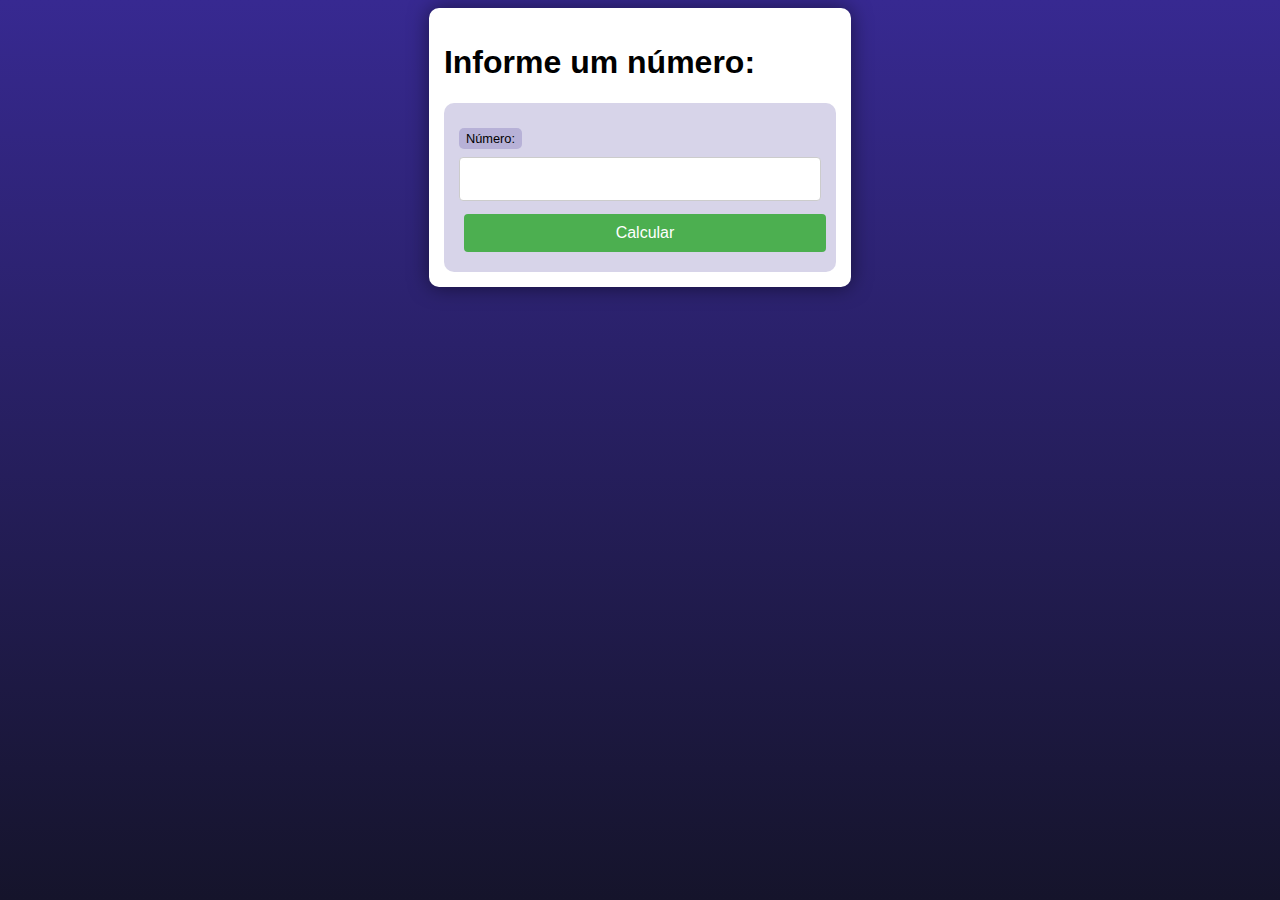
<file: desafios/d001/index.html>
<!DOCTYPE html>
<html lang="pt-br">
<head>
    <meta charset="UTF-8">
    <meta name="viewport" content="width=device-width, initial-scale=1.0">
    <title>Desafio PHP</title>
    <link rel="stylesheet" href="style.css">
</head>
<body>
    <main>
        <h1>Informe um número:</h1>
        <form action="resposta.php" method="get">
            <label for="number">Número:</label>
            <input type="number" name="number" id="idnumber" required>
            <input type="submit" value="Calcular">
        </form>        
    </main>
</body>
</html>
</file>
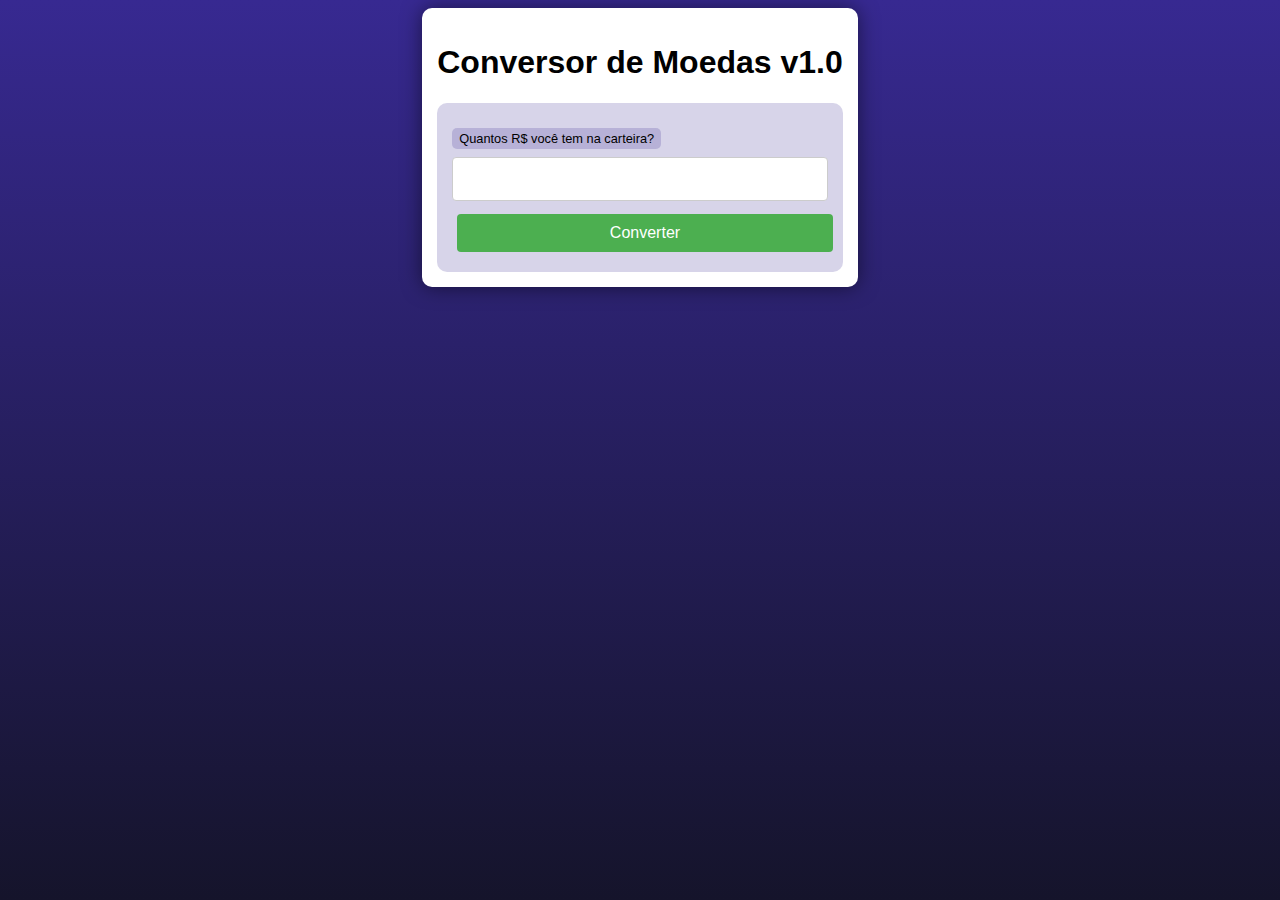
<file: desafios/d003/index.html>
<!DOCTYPE html>
<html lang="pt-br">
<head>
    <meta charset="UTF-8">
    <meta name="viewport" content="width=device-width, initial-scale=1.0">
    <title>Interação com Formulário</title>
    <link rel="stylesheet" href="style.css">
</head>
<body>
    <main>
        <h1>Conversor de Moedas v1.0</h1>
        <form action="conversao.php" method="get">
            <label for="number">Quantos R$ você tem na carteira?</label>
            <input type="number" name="carteira" id="idcarteira" step="0.01" required>
            <input type="submit" value="Converter">
        </form>        
    </main>
</body>
</html>
</file>
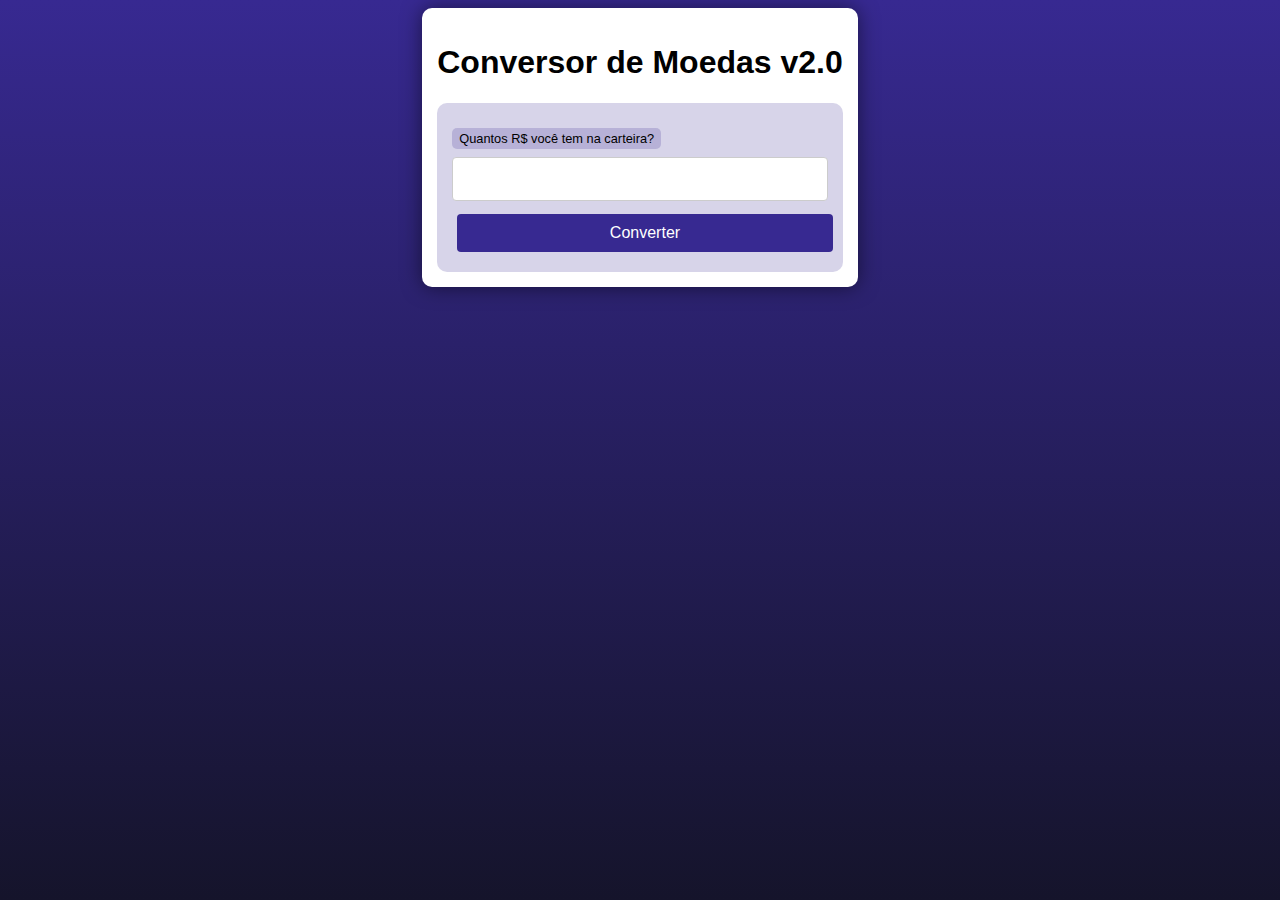
<file: desafios/d004/index.html>
<!DOCTYPE html>
<html lang="pt-br">
<head>
    <meta charset="UTF-8">
    <meta name="viewport" content="width=device-width, initial-scale=1.0">
    <title>Interação com Formulário</title>
    <link rel="stylesheet" href="style.css">
</head>
<body>
    <section>
        <h1>Conversor de Moedas v2.0</h1>
        <form action="conversao.php" method="get">
            <label for="number">Quantos R$ você tem na carteira?</label>
            <input type="number" name="carteira" id="idcarteira" required>
            <input type="submit" value="Converter">
        </form>        
    </section>
</body>
</html>
</file>
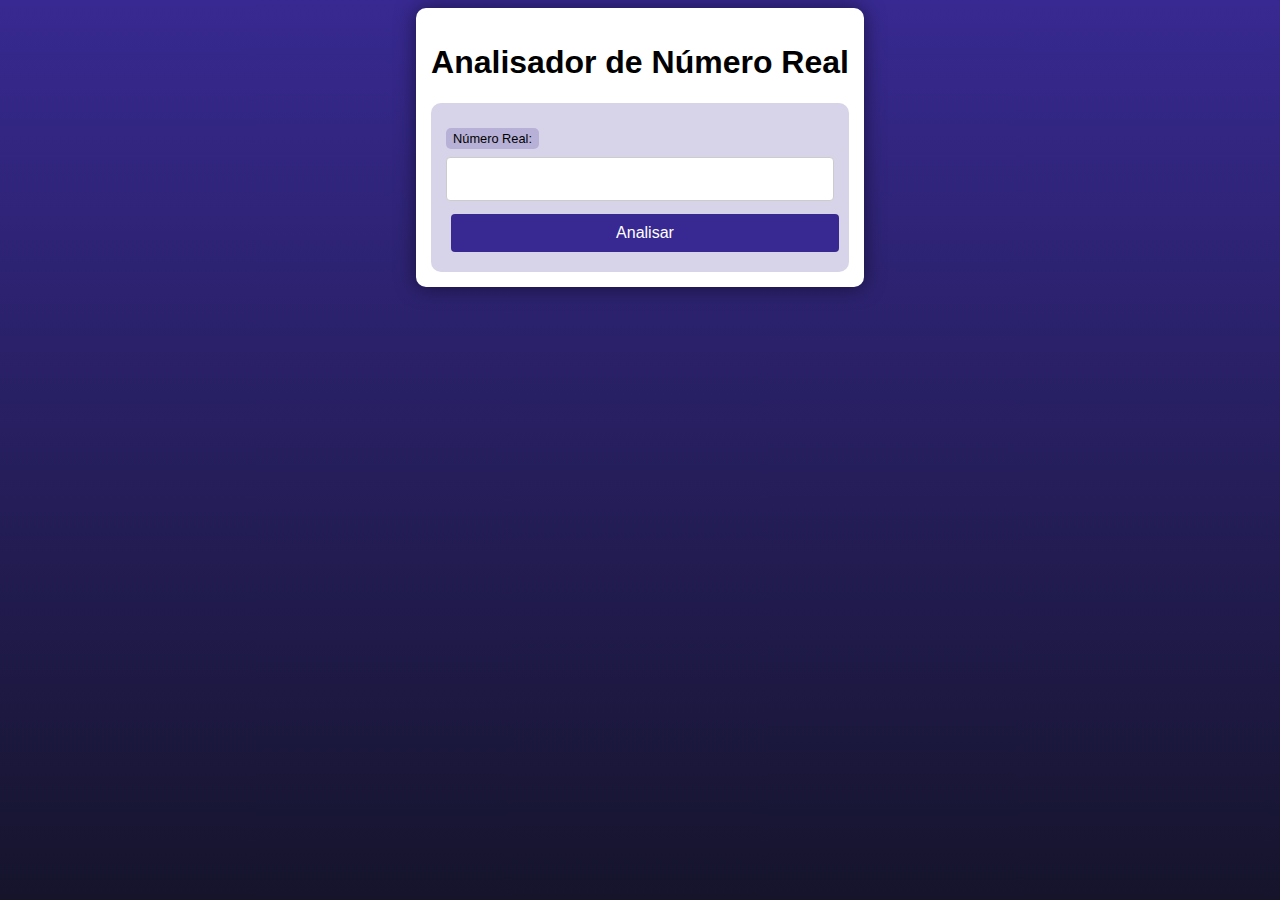
<file: desafios/d005/index.html>
<!DOCTYPE html>
<html lang="pt-br">
<head>
    <meta charset="UTF-8">
    <meta name="viewport" content="width=device-width, initial-scale=1.0">
    <title>Interação com Formulário</title>
    <link rel="stylesheet" href="style.css">
</head>
<body>
    <main>
        <h1>Analisador de Número Real</h1>
        <form action="numero.php" method="post">
            <label for="number">Número Real:</label>
            <input type="number" name="num" id="idnum" step="0.001"> 
            <input type="submit" value="Analisar">
        </form>        
    </main>
</body>
</html>
</file>
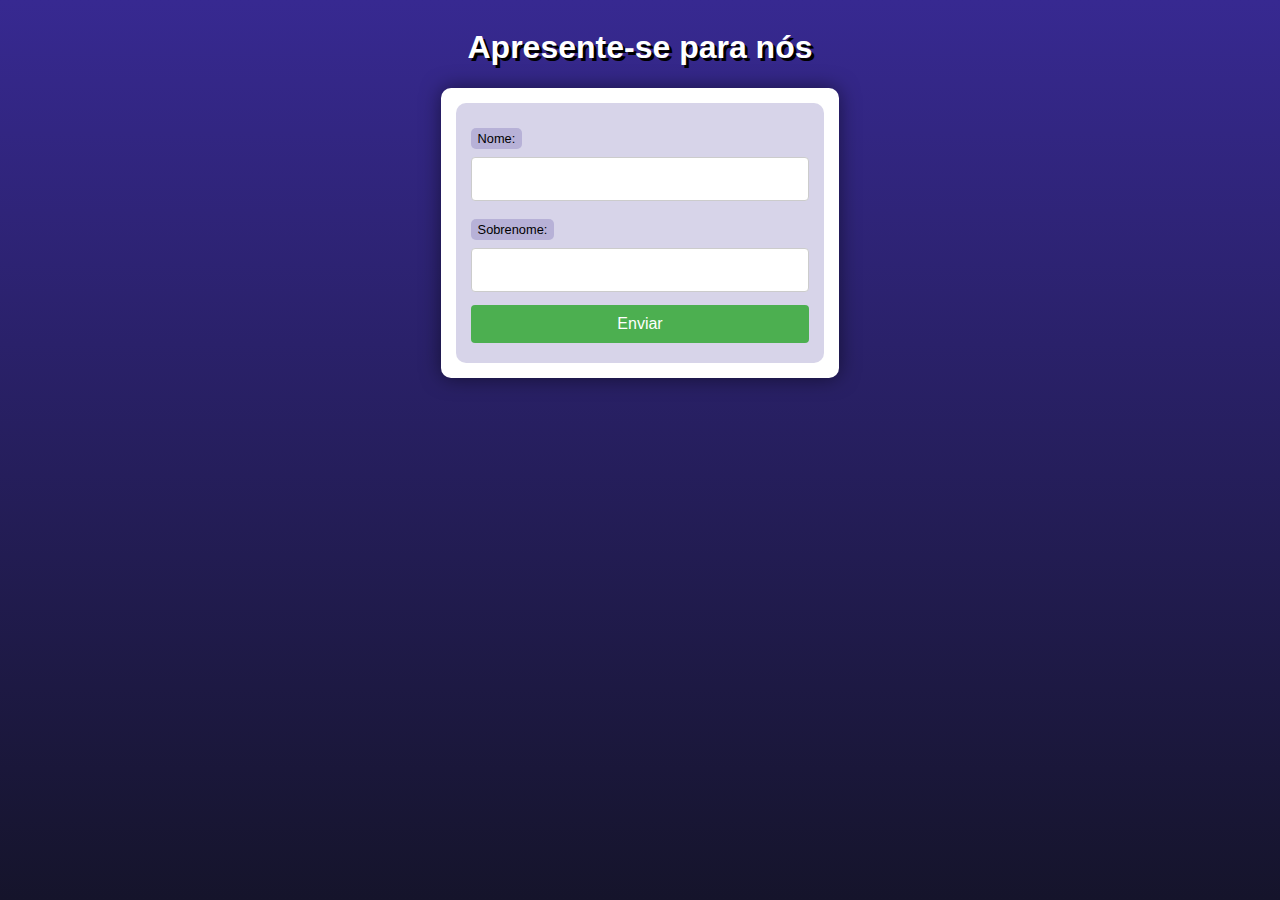
<file: exercicios/ex004/index.html>
<!DOCTYPE html>
<html lang="pt-br">
<head>
    <meta charset="UTF-8">
    <meta name="viewport" content="width=device-width, initial-scale=1.0">
    <title>Interação com Formulário</title>
    <link rel="stylesheet" href="../css/style.css">
</head>
<body>
    <header>
        <h1>Apresente-se para nós</h1>
    </header>
    <section>
        <form action="cad.php" method="get">
            <label for="name">Nome:</label>
            <input type="text" name="nome" id="idnome" required>
            <label for="name">Sobrenome:</label>
            <input type="text" name="sobrenome" id="idsobrenome" required>
            <input type="submit" value="Enviar">
        </form>        
    </section>
</body>
</html>
</file>
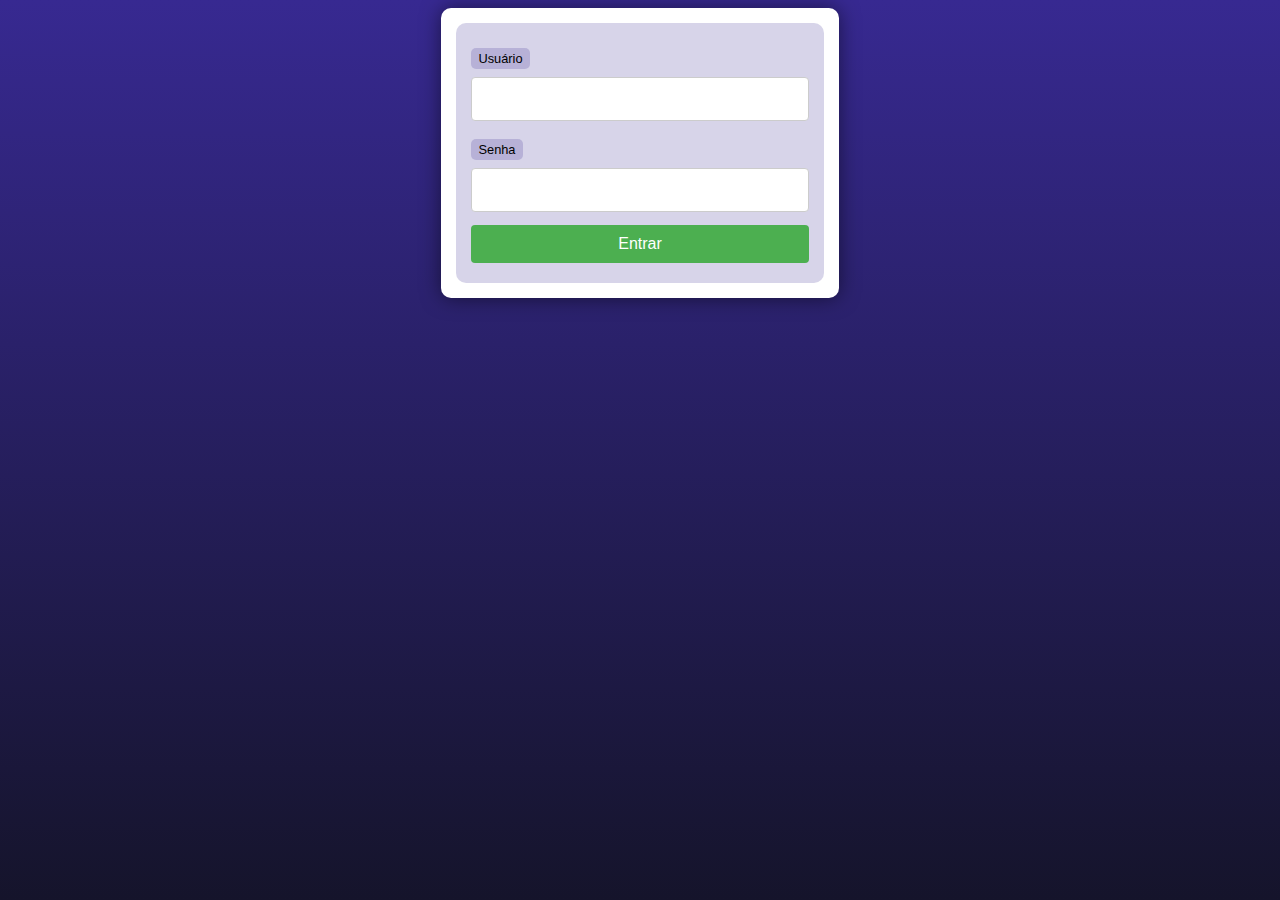
<file: exercicios/ex005/form.html>
<!DOCTYPE html>
<html lang="pt-br">
<head>
    <meta charset="UTF-8">
    <meta name="viewport" content="width=device-width, initial-scale=1.0">
    <title>Exercício PHP</title>
    <link rel="stylesheet" href="../css/style.css">
</head>
<body>
    <main>
        <form action="superglobais.php?tipo=Aluno&turno=Noite" method="post">

            <label for="usu">Usuário</label>
            <input type="text" name="usu" id="usu">
            <label for="sen">Senha</label>
            <input type="password" name="sen" id="sen">
            <input type="submit" value="Entrar">

        </form>
    </main>
</body>
</html>
</file>
<file: desafios/d001/style.css>
@charset "UTF-8";

* {
    font-family: Verdana, Geneva, Tahoma, sans-serif;
    box-sizing: border-box;
}

/* ELEMENTOS DA INTERFACE */

body {
    background-color: #15142b;
    background-image: linear-gradient(180deg, #372991, #15142b);
    background-repeat: no-repeat;
    background-position: center center;
    background-size: cover;
    background-attachment: fixed;

    display: flex;
    flex-direction: column;
    flex-wrap: nowrap;
    justify-content: center;
    align-items: center;
}

header, main, section, article {
    max-width: 700px;
}

header > h1 {
    color: green;
    text-shadow: 3px 3px 0px black;
}


main, section, article {
    background-color: white;
    padding: 15px;
    margin-bottom: 20px;
    border-radius: 10px;
    box-shadow: 0px 0px 20px rgba(0, 0, 0, 0.502);
}

footer {
    display: block;
    width: 100vw;
    background-color: #291f6c;
    color: white;
    text-align: center;
    margin-top: auto;
    padding: 5px;
}

p {
    text-align: justify;
    line-height: 1.5em;
}

h2, h3, h4 {
    color: #372991;
    margin: 0 0 10px 0;
}

a {
    color: #15142b;
    background-color: rgba(55, 41, 145, 0.1);
    padding: 0 3px;
    font-weight: 600;
    text-decoration: none;
    border-bottom: .5px dotted #372991;
}

a:hover {
    color: #372991;
    border-bottom: 1px solid #372991;
}

/* TABELAS E LISTAS */

table {
    min-width: 400px;
    border-spacing: 0px;
    border: 0.5px solid #372991;
    margin: 10px auto;
}

table th {
    background-color: #372991;
    color: white;
    padding: 5px;
    text-align: left;
}

table td {
    padding: 5px;
}

table tr {
    background-color: rgba(55, 41, 145, 0.05);
}

table tr:nth-child(odd) {
    background-color: rgba(55, 41, 145, 0.3);
}

table.divisao {
    border: 1px solid white;
}

table.divisao td {
    background-color: white;
    padding: 20px;
    text-align: center;
    font-size: 2.5em;
}

table.divisao  tr:nth-child(1) td:nth-child(2) {
    border-bottom: 3px solid black;
    border-left: 3px solid black;
}

table.divisao tr:nth-child(2) td:nth-child(2) {
    border-left: 3px solid black;
}

table.divisao tr:nth-child(2) td:nth-child(1) {
    text-decoration: underline;
}

ul > li::marker {
    color: #372991;
}

/* ELEMENTOS DE FORMULÁRIO */

form {
    background-color: rgba(55, 41, 145, 0.2);
    padding: 15px;
    border-radius: 10px;
}

form label {
    display: block;
    width: fit-content;
    font-size: 0.8em;
    font-weight: 100;
    background-color: rgba(55, 41, 145, 0.2);
    padding: 3px 7px;
    margin-top: 10px;
    margin-bottom: 0px;
    border-radius: 5px;
}

input[type=text], [type=number], select, input[type=date], input[type=date], input[type=datetime], input[type=email], input[type=month], input[type=password], input[type=range], input[type=tel], input[type=time], input[type=week] {
    width: 100%;
    padding: 12px 20px;
    font-size: 1em;
    margin: 8px 0;
    display: inline-block;
    border: 1px solid #ccc;
    border-radius: 4px;
    box-sizing: border-box;
}
  
input[type=submit] {
    width: 100%;
    background-color: #4CAF50;
    font-size: 1em;
    color: white;
    padding: 10px 20px;
    margin: 5px 5px;
    border: none;
    border-radius: 4px;
    cursor: pointer;
}
  
input[type=submit]:hover {
    background-color: #45a049;
}

input[type=reset] {
    width: 100%;
    background-color: #eb9903;
    font-size: 1em;
    color: white;
    padding: 10px 20px;
    margin: 5px 0;
    border: none;
    border-radius: 4px;
    cursor: pointer;
}

input[type=reset]:hover {
    background-color: #c27013;
}

input[type=button], button {
    width: 100%;
    background-color: #372991;
    font-size: 1em;
    color: white;
    padding: 10px 20px;
    margin: 5px 0;
    border: none;
    border-radius: 4px;
    cursor: pointer;
}

input[type=button]:hover, button:hover {
    background-color: #291f6c;
}

fieldset {
    border: 0.5px dotted #372991;
}

fieldset > legend {
    font-size: 0.8em;
    font-weight: 100;
    background-color: rgba(55, 41, 145, 0.2);
    padding: 3px 7px;
    border-radius: 5px;
}

input[type=radio] + label, input[type=checkbox] + label {
    display: inline-block;
    font-size: 1em;
    background-color: rgba(0, 0, 0, 0);
}
</file>
<file: desafios/d003/style.css>
@charset "UTF-8";

* {
    font-family: Verdana, Geneva, Tahoma, sans-serif;
    box-sizing: border-box;
}

/* ELEMENTOS DA INTERFACE */

body {
    background-color: #15142b;
    background-image: linear-gradient(180deg, #372991, #15142b);
    background-repeat: no-repeat;
    background-position: center center;
    background-size: cover;
    background-attachment: fixed;

    display: flex;
    flex-direction: column;
    flex-wrap: nowrap;
    justify-content: center;
    align-items: center;
}

header, main, section, article {
    max-width: 700px;
}

header > h1 {
    color: green;
    text-shadow: 3px 3px 0px black;
}


main, section, article {
    background-color: white;
    padding: 15px;
    margin-bottom: 20px;
    border-radius: 10px;
    box-shadow: 0px 0px 20px rgba(0, 0, 0, 0.502);
}

footer {
    display: block;
    width: 100vw;
    background-color: #291f6c;
    color: white;
    text-align: center;
    margin-top: auto;
    padding: 5px;
}

p {
    text-align: justify;
    line-height: 1.5em;
}

h2, h3, h4 {
    color: #372991;
    margin: 0 0 10px 0;
}

a {
    color: #15142b;
    background-color: rgba(55, 41, 145, 0.1);
    padding: 0 3px;
    font-weight: 600;
    text-decoration: none;
    border-bottom: .5px dotted #372991;
}

a:hover {
    color: #372991;
    border-bottom: 1px solid #372991;
}

/* TABELAS E LISTAS */

table {
    min-width: 400px;
    border-spacing: 0px;
    border: 0.5px solid #372991;
    margin: 10px auto;
}

table th {
    background-color: #372991;
    color: white;
    padding: 5px;
    text-align: left;
}

table td {
    padding: 5px;
}

table tr {
    background-color: rgba(55, 41, 145, 0.05);
}

table tr:nth-child(odd) {
    background-color: rgba(55, 41, 145, 0.3);
}

table.divisao {
    border: 1px solid white;
}

table.divisao td {
    background-color: white;
    padding: 20px;
    text-align: center;
    font-size: 2.5em;
}

table.divisao  tr:nth-child(1) td:nth-child(2) {
    border-bottom: 3px solid black;
    border-left: 3px solid black;
}

table.divisao tr:nth-child(2) td:nth-child(2) {
    border-left: 3px solid black;
}

table.divisao tr:nth-child(2) td:nth-child(1) {
    text-decoration: underline;
}

ul > li::marker {
    color: #372991;
}

/* ELEMENTOS DE FORMULÁRIO */

form {
    background-color: rgba(55, 41, 145, 0.2);
    padding: 15px;
    border-radius: 10px;
}

form label {
    display: block;
    width: fit-content;
    font-size: 0.8em;
    font-weight: 100;
    background-color: rgba(55, 41, 145, 0.2);
    padding: 3px 7px;
    margin-top: 10px;
    margin-bottom: 0px;
    border-radius: 5px;
}

input[type=text], [type=number], select, input[type=date], input[type=date], input[type=datetime], input[type=email], input[type=month], input[type=password], input[type=range], input[type=tel], input[type=time], input[type=week] {
    width: 100%;
    padding: 12px 20px;
    font-size: 1em;
    margin: 8px 0;
    display: inline-block;
    border: 1px solid #ccc;
    border-radius: 4px;
    box-sizing: border-box;
}
  
input[type=submit] {
    width: 100%;
    background-color: #4CAF50;
    font-size: 1em;
    color: white;
    padding: 10px 20px;
    margin: 5px 5px;
    border: none;
    border-radius: 4px;
    cursor: pointer;
}
  
input[type=submit]:hover {
    background-color: #45a049;
}

input[type=reset] {
    width: 100%;
    background-color: #eb9903;
    font-size: 1em;
    color: white;
    padding: 10px 20px;
    margin: 5px 0;
    border: none;
    border-radius: 4px;
    cursor: pointer;
}

input[type=reset]:hover {
    background-color: #c27013;
}

input[type=button], button {
    width: 100%;
    background-color: #372991;
    font-size: 1em;
    color: white;
    padding: 10px 20px;
    margin: 5px 0;
    border: none;
    border-radius: 4px;
    cursor: pointer;
}

input[type=button]:hover, button:hover {
    background-color: #291f6c;
}

fieldset {
    border: 0.5px dotted #372991;
}

fieldset > legend {
    font-size: 0.8em;
    font-weight: 100;
    background-color: rgba(55, 41, 145, 0.2);
    padding: 3px 7px;
    border-radius: 5px;
}

input[type=radio] + label, input[type=checkbox] + label {
    display: inline-block;
    font-size: 1em;
    background-color: rgba(0, 0, 0, 0);
}
</file>
<file: desafios/d004/style.css>
@charset "UTF-8";

* {
    font-family: Verdana, Geneva, Tahoma, sans-serif;
    box-sizing: border-box;
}

/* ELEMENTOS DA INTERFACE */

body {
    background-color: #15142b;
    background-image: linear-gradient(180deg, #372991, #15142b);
    background-repeat: no-repeat;
    background-position: center center;
    background-size: cover;
    background-attachment: fixed;

    display: flex;
    flex-direction: column;
    flex-wrap: nowrap;
    justify-content: center;
    align-items: center;
}

header, main, section, article {
    max-width: 700px;
}

header > h1 {
    color: green;
    text-shadow: 3px 3px 0px black;
}


main, section, article {
    background-color: white;
    padding: 15px;
    margin-bottom: 20px;
    border-radius: 10px;
    box-shadow: 0px 0px 20px rgba(0, 0, 0, 0.502);
}

footer {
    display: block;
    width: 100vw;
    background-color: #291f6c;
    color: white;
    text-align: center;
    margin-top: auto;
    padding: 5px;
}

p {
    text-align: justify;
    line-height: 1.5em;
}

h2, h3, h4 {
    color: #372991;
    margin: 0 0 10px 0;
}

a {
    color: #15142b;
    background-color: rgba(55, 41, 145, 0.1);
    padding: 0 3px;
    font-weight: 600;
    text-decoration: none;
    border-bottom: .5px dotted #372991;
}

a:hover {
    color: #372991;
    border-bottom: 1px solid #372991;
}

/* TABELAS E LISTAS */

table {
    min-width: 400px;
    border-spacing: 0px;
    border: 0.5px solid #372991;
    margin: 10px auto;
}

table th {
    background-color: #372991;
    color: white;
    padding: 5px;
    text-align: left;
}

table td {
    padding: 5px;
}

table tr {
    background-color: rgba(55, 41, 145, 0.05);
}

table tr:nth-child(odd) {
    background-color: rgba(55, 41, 145, 0.3);
}

table.divisao {
    border: 1px solid white;
}

table.divisao td {
    background-color: white;
    padding: 20px;
    text-align: center;
    font-size: 2.5em;
}

table.divisao  tr:nth-child(1) td:nth-child(2) {
    border-bottom: 3px solid black;
    border-left: 3px solid black;
}

table.divisao tr:nth-child(2) td:nth-child(2) {
    border-left: 3px solid black;
}

table.divisao tr:nth-child(2) td:nth-child(1) {
    text-decoration: underline;
}

ul > li::marker {
    color: #372991;
}

/* ELEMENTOS DE FORMULÁRIO */

form {
    background-color: rgba(55, 41, 145, 0.2);
    padding: 15px;
    border-radius: 10px;
}

form label {
    display: block;
    width: fit-content;
    font-size: 0.8em;
    font-weight: 100;
    background-color: rgba(55, 41, 145, 0.2);
    padding: 3px 7px;
    margin-top: 10px;
    margin-bottom: 0px;
    border-radius: 5px;
}

input[type=text], [type=number], select, input[type=date], input[type=date], input[type=datetime], input[type=email], input[type=month], input[type=password], input[type=range], input[type=tel], input[type=time], input[type=week] {
    width: 100%;
    padding: 12px 20px;
    font-size: 1em;
    margin: 8px 0;
    display: inline-block;
    border: 1px solid #ccc;
    border-radius: 4px;
    box-sizing: border-box;
}
  
input[type=submit] {
    width: 100%;
    background-color: #372991;
    font-size: 1em;
    color: white;
    padding: 10px 20px;
    margin: 5px 5px;
    border: none;
    border-radius: 4px;
    cursor: pointer;
}
  
input[type=submit]:hover {
    background-color: #372991;
}

input[type=reset] {
    width: 100%;
    background-color: #eb9903;
    font-size: 1em;
    color: white;
    padding: 10px 20px;
    margin: 5px 0;
    border: none;
    border-radius: 4px;
    cursor: pointer;
}

input[type=reset]:hover {
    background-color: #c27013;
}

input[type=button], button {
    width: 100%;
    background-color: #372991;
    font-size: 1em;
    color: white;
    padding: 10px 20px;
    margin: 5px 0;
    border: none;
    border-radius: 4px;
    cursor: pointer;
}

input[type=button]:hover, button:hover {
    background-color: #291f6c;
}

fieldset {
    border: 0.5px dotted #372991;
}

fieldset > legend {
    font-size: 0.8em;
    font-weight: 100;
    background-color: rgba(55, 41, 145, 0.2);
    padding: 3px 7px;
    border-radius: 5px;
}

input[type=radio] + label, input[type=checkbox] + label {
    display: inline-block;
    font-size: 1em;
    background-color: rgba(0, 0, 0, 0);
}
</file>
<file: desafios/d005/style.css>
@charset "UTF-8";

* {
    font-family: Verdana, Geneva, Tahoma, sans-serif;
    box-sizing: border-box;
}

/* ELEMENTOS DA INTERFACE */

body {
    background-color: #15142b;
    background-image: linear-gradient(180deg, #372991, #15142b);
    background-repeat: no-repeat;
    background-position: center center;
    background-size: cover;
    background-attachment: fixed;

    display: flex;
    flex-direction: column;
    flex-wrap: nowrap;
    justify-content: center;
    align-items: center;
}

header, main, section, article {
    max-width: 700px;
}

header > h1 {
    color: green;
    text-shadow: 3px 3px 0px black;
}


main, section, article {
    background-color: white;
    padding: 15px;
    margin-bottom: 20px;
    border-radius: 10px;
    box-shadow: 0px 0px 20px rgba(0, 0, 0, 0.502);
}

footer {
    display: block;
    width: 100vw;
    background-color: #291f6c;
    color: white;
    text-align: center;
    margin-top: auto;
    padding: 5px;
}

p {
    text-align: justify;
    line-height: 1.5em;
}

h2, h3, h4 {
    color: #372991;
    margin: 0 0 10px 0;
}

a {
    color: #15142b;
    background-color: rgba(55, 41, 145, 0.1);
    padding: 0 3px;
    font-weight: 600;
    text-decoration: none;
    border-bottom: .5px dotted #372991;
}

a:hover {
    color: #372991;
    border-bottom: 1px solid #372991;
}

/* TABELAS E LISTAS */

table {
    min-width: 400px;
    border-spacing: 0px;
    border: 0.5px solid #372991;
    margin: 10px auto;
}

table th {
    background-color: #372991;
    color: white;
    padding: 5px;
    text-align: left;
}

table td {
    padding: 5px;
}

table tr {
    background-color: rgba(55, 41, 145, 0.05);
}

table tr:nth-child(odd) {
    background-color: rgba(55, 41, 145, 0.3);
}

table.divisao {
    border: 1px solid white;
}

table.divisao td {
    background-color: white;
    padding: 20px;
    text-align: center;
    font-size: 2.5em;
}

table.divisao  tr:nth-child(1) td:nth-child(2) {
    border-bottom: 3px solid black;
    border-left: 3px solid black;
}

table.divisao tr:nth-child(2) td:nth-child(2) {
    border-left: 3px solid black;
}

table.divisao tr:nth-child(2) td:nth-child(1) {
    text-decoration: underline;
}

ul > li::marker {
    color: #372991;
}

/* ELEMENTOS DE FORMULÁRIO */

form {
    background-color: rgba(55, 41, 145, 0.2);
    padding: 15px;
    border-radius: 10px;
}

form label {
    display: block;
    width: fit-content;
    font-size: 0.8em;
    font-weight: 100;
    background-color: rgba(55, 41, 145, 0.2);
    padding: 3px 7px;
    margin-top: 10px;
    margin-bottom: 0px;
    border-radius: 5px;
}

input[type=text], [type=number], select, input[type=date], input[type=date], input[type=datetime], input[type=email], input[type=month], input[type=password], input[type=range], input[type=tel], input[type=time], input[type=week] {
    width: 100%;
    padding: 12px 20px;
    font-size: 1em;
    margin: 8px 0;
    display: inline-block;
    border: 1px solid #ccc;
    border-radius: 4px;
    box-sizing: border-box;
}
  
input[type=submit] {
    width: 100%;
    background-color: #372991;
    font-size: 1em;
    color: white;
    padding: 10px 20px;
    margin: 5px 5px;
    border: none;
    border-radius: 4px;
    cursor: pointer;
}
  
input[type=submit]:hover {
    background-color: #372991;
}

input[type=reset] {
    width: 100%;
    background-color: #eb9903;
    font-size: 1em;
    color: white;
    padding: 10px 20px;
    margin: 5px 0;
    border: none;
    border-radius: 4px;
    cursor: pointer;
}

input[type=reset]:hover {
    background-color: #c27013;
}

input[type=button], button {
    width: 100%;
    background-color: #372991;
    font-size: 1em;
    color: white;
    padding: 10px 20px;
    margin: 5px 0;
    border: none;
    border-radius: 4px;
    cursor: pointer;
}

input[type=button]:hover, button:hover {
    background-color: #291f6c;
}

fieldset {
    border: 0.5px dotted #372991;
}

fieldset > legend {
    font-size: 0.8em;
    font-weight: 100;
    background-color: rgba(55, 41, 145, 0.2);
    padding: 3px 7px;
    border-radius: 5px;
}

input[type=radio] + label, input[type=checkbox] + label {
    display: inline-block;
    font-size: 1em;
    background-color: rgba(0, 0, 0, 0);
}
</file>
<file: exercicios/css/style.css>
@charset "UTF-8";

* {
    font-family: Verdana, Geneva, Tahoma, sans-serif;
    box-sizing: border-box;
}

/* ELEMENTOS DA INTERFACE */

body {
    background-color: #15142b;
    background-image: linear-gradient(180deg, #372991, #15142b);
    background-repeat: no-repeat;
    background-position: center center;
    background-size: cover;
    background-attachment: fixed;

    display: flex;
    flex-direction: column;
    flex-wrap: nowrap;
    justify-content: center;
    align-items: center;
}

header, main, section, article {
    max-width: 700px;
}

header > h1 {
    color: white;
    text-shadow: 3px 3px 0px black;
}

main, section, article {
    background-color: white;
    padding: 15px;
    margin-bottom: 20px;
    border-radius: 10px;
    box-shadow: 0px 0px 20px rgba(0, 0, 0, 0.502);
}

footer {
    display: block;
    width: 100vw;
    background-color: #291f6c;
    color: white;
    text-align: center;
    margin-top: auto;
    padding: 5px;
}

p {
    text-align: justify;
    line-height: 1.5em;
}

h2, h3, h4 {
    color: #372991;
    margin: 0 0 10px 0;
}

a {
    color: #15142b;
    background-color: rgba(55, 41, 145, 0.1);
    padding: 0 3px;
    font-weight: 600;
    text-decoration: none;
    border-bottom: .5px dotted #372991;
}

a:hover {
    color: #372991;
    border-bottom: 1px solid #372991;
}

/* TABELAS E LISTAS */

table {
    min-width: 400px;
    border-spacing: 0px;
    border: 0.5px solid #372991;
    margin: 10px auto;
}

table th {
    background-color: #372991;
    color: white;
    padding: 5px;
    text-align: left;
}

table td {
    padding: 5px;
}

table tr {
    background-color: rgba(55, 41, 145, 0.05);
}

table tr:nth-child(odd) {
    background-color: rgba(55, 41, 145, 0.3);
}

table.divisao {
    border: 1px solid white;
}

table.divisao td {
    background-color: white;
    padding: 20px;
    text-align: center;
    font-size: 2.5em;
}

table.divisao  tr:nth-child(1) td:nth-child(2) {
    border-bottom: 3px solid black;
    border-left: 3px solid black;
}

table.divisao tr:nth-child(2) td:nth-child(2) {
    border-left: 3px solid black;
}

table.divisao tr:nth-child(2) td:nth-child(1) {
    text-decoration: underline;
}

ul > li::marker {
    color: #372991;
}

/* ELEMENTOS DE FORMULÁRIO */

form {
    background-color: rgba(55, 41, 145, 0.2);
    padding: 15px;
    border-radius: 10px;
}

form label {
    display: block;
    width: fit-content;
    font-size: 0.8em;
    font-weight: 100;
    background-color: rgba(55, 41, 145, 0.2);
    padding: 3px 7px;
    margin-top: 10px;
    margin-bottom: 0px;
    border-radius: 5px;
}

input[type=text], [type=number], select, input[type=date], input[type=date], input[type=datetime], input[type=email], input[type=month], input[type=password], input[type=range], input[type=tel], input[type=time], input[type=week] {
    width: 100%;
    padding: 12px 20px;
    font-size: 1em;
    margin: 8px 0;
    display: inline-block;
    border: 1px solid #ccc;
    border-radius: 4px;
    box-sizing: border-box;
}
  
input[type=submit] {
    width: 100%;
    background-color: #4CAF50;
    font-size: 1em;
    color: white;
    padding: 10px 20px;
    margin: 5px 0;
    border: none;
    border-radius: 4px;
    cursor: pointer;
}
  
input[type=submit]:hover {
    background-color: #45a049;
}

input[type=reset] {
    width: 100%;
    background-color: #eb9903;
    font-size: 1em;
    color: white;
    padding: 10px 20px;
    margin: 5px 0;
    border: none;
    border-radius: 4px;
    cursor: pointer;
}

input[type=reset]:hover {
    background-color: #c27013;
}

input[type=button], button {
    width: 100%;
    background-color: #372991;
    font-size: 1em;
    color: white;
    padding: 10px 20px;
    margin: 5px 0;
    border: none;
    border-radius: 4px;
    cursor: pointer;
}

input[type=button]:hover, button:hover {
    background-color: #291f6c;
}

fieldset {
    border: 0.5px dotted #372991;
}

fieldset > legend {
    font-size: 0.8em;
    font-weight: 100;
    background-color: rgba(55, 41, 145, 0.2);
    padding: 3px 7px;
    border-radius: 5px;
}

input[type=radio] + label, input[type=checkbox] + label {
    display: inline-block;
    font-size: 1em;
    background-color: rgba(0, 0, 0, 0);
}
</file>
